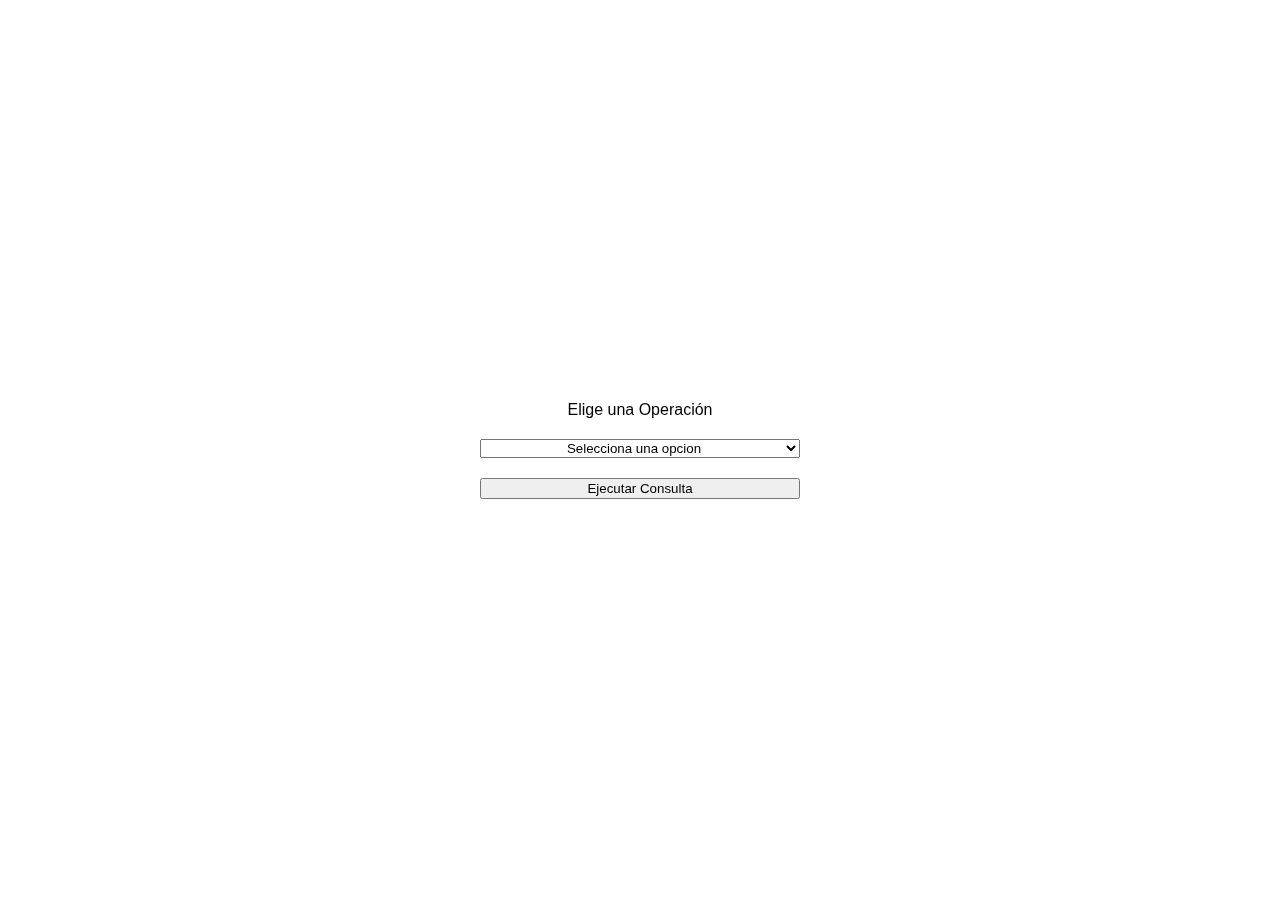
<file: interaccionBD/consultasSelect.html>
<!DOCTYPE html>
<html>
    <head>
        <meta charset="utf-8" />
        <meta name="viewport" content="width=device-width, initial-scale=1" />
        <link rel="stylesheet" href="/css/select.css" />
        <title>Elegir Consulta</title>
    </head>
    <body>
       
        <form class="contendorCentrado" action="mostrar.php" method="get" id="formSelects">
            <!-- No se ponen SQL en los selects debido a que no es seguro y se pueden hacer injecciones SQL -->
            <label>Elige una Operación</label>
            <select name="operacion">
                <option value="" disabled selected>Selecciona una opcion</option>
                <option value="mostrarAlumnos" >Seleccionar todos los alumnos por orden alfabético del nombre</option>
                <option value="contarNombres" >Contar los nombres únicos</option>
                <option value="mostrarApellidos" >Seleccionar los apellidos de los dnis por orden de numeración</option>
                <option value="mostrarNombresApellidosUnicos" >Seleccionar nombres y apellidos únicos de todos los alumnos</option>
                <option value="mostrarTodo">Mostrar Todos</option>
            </select>
            <input type="submit" value="Ejecutar Consulta"/>
        </form>
        <br>
    </body>
</html>
</file>
<file: css/select.css>
#formSelects{
    font-family: Verdana, Geneva, Tahoma, sans-serif;
    position: fixed;
    top: 50%;
    left: 50%;
    transform: translate(-50%,-50%);
    text-align: center;
}

label, select, input{
    display: inline-block;
    width: 50%;
    margin: 10px auto ;
    text-align: center;

}
</file>
